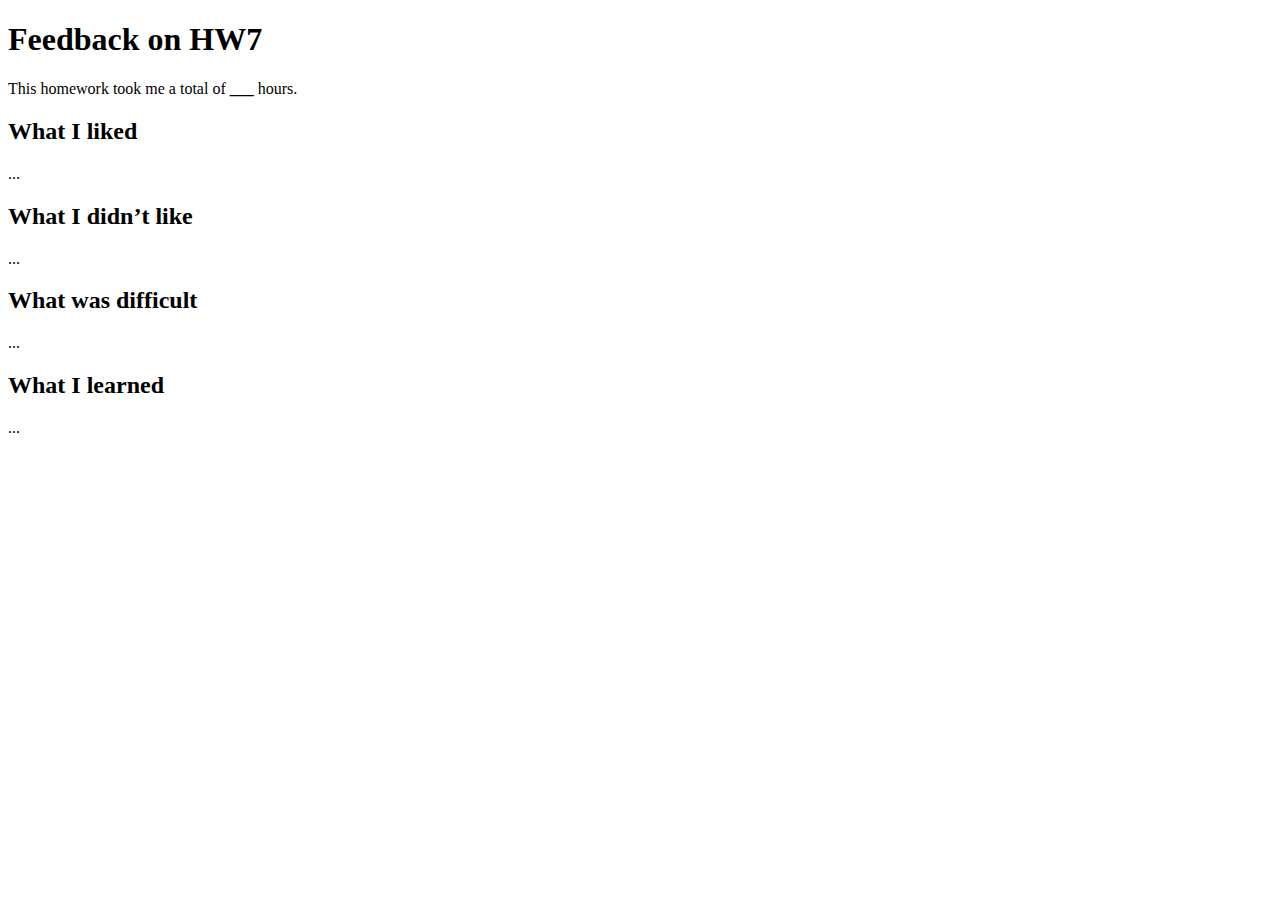
<file: hw-feedback/index.html>
<!DOCTYPE html>
<html lang="en">
<head>
  <meta charset="UTF-8">
  <title>Exercise 6: Feedback on HW7</title>
</head>
<body>

  <h1>Feedback on HW7</h1>

  <p>This homework took me a total of <strong>___</strong> hours.

  <h2>What I liked</h2>

  <p>...</p>

  <h2>What I didn’t like</h2>

  <p>...</p>

  <h2>What was difficult</h2>

  <p>...</p>

  <h2>What I learned</h2>

  <p>...</p>

</body>
</html>
</file>
